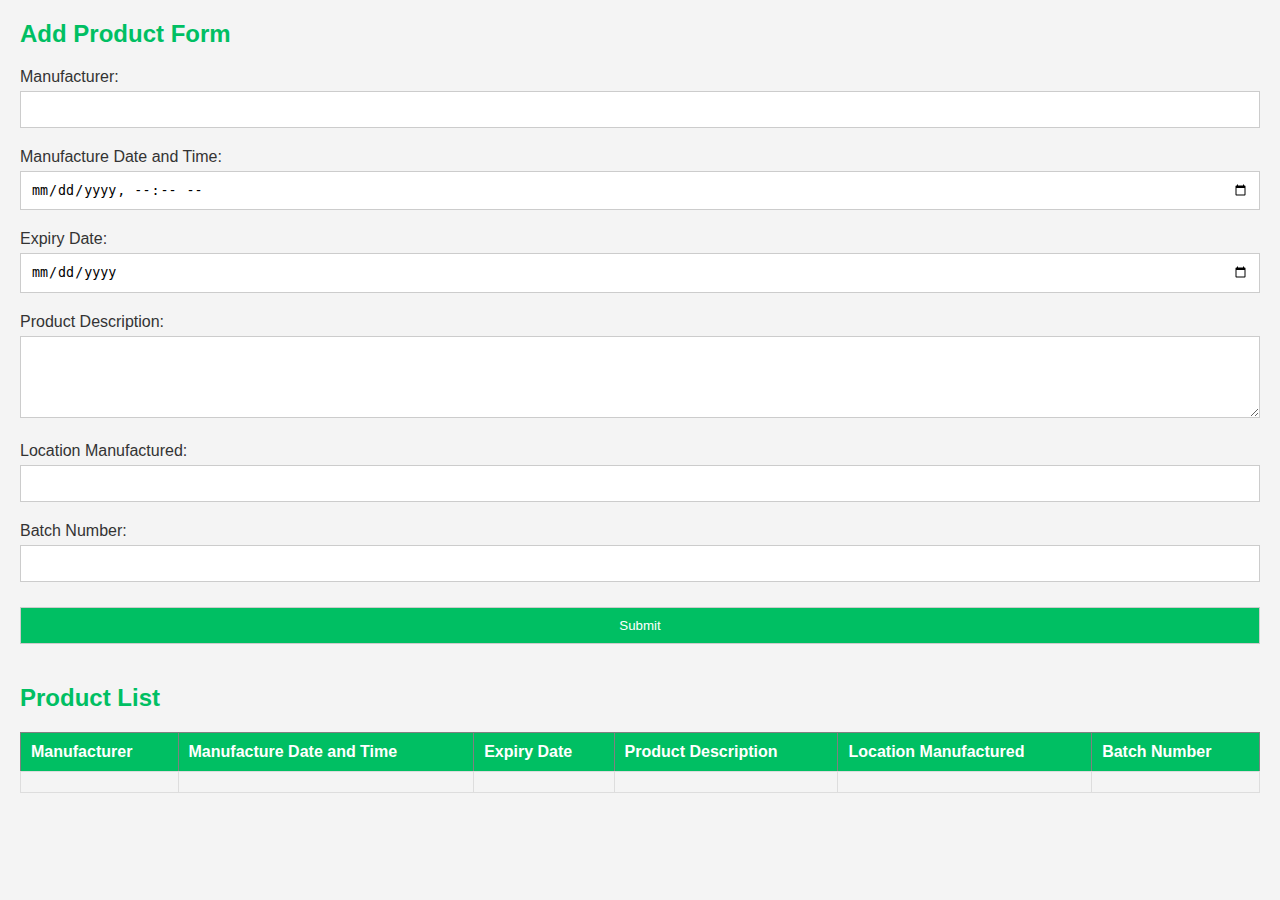
<file: src/main/resources/html/addproduct.html>
<!DOCTYPE html>
<html lang="en" xmlns:th="http://www.thymeleaf.org">
<head>
    <meta charset="UTF-8">
    <meta http-equiv="X-UA-Compatible" content="IE=edge">
    <meta name="viewport" content="width=device-width, initial-scale=1.0">
    <title>Product Form and List</title>
    <link rel="stylesheet" href="css/style.css">
</head>
<body>

<h2>Add Product Form</h2>

<form action="/product.action" method="post">
    <label for="manufacturer">Manufacturer:</label>
    <input type="text" id="manufacturer" name="manufacturer" required><br>

    <label for="manufactureDateTime">Manufacture Date and Time:</label>
    <input type="datetime-local" id="manufactureDateTime" name="manufactureDateTime" required><br>

    <label for="expiryDate">Expiry Date:</label>
    <input type="date" id="expiryDate" name="expiryDate" required><br>

    <label for="productDescription">Product Description:</label>
    <textarea id="productDescription" name="productDescription" rows="4" required></textarea><br>

    <label for="locationManufactured">Location Manufactured:</label>
    <input type="text" id="locationManufactured" name="locationManufactured" required><br>

    <label for="batchNumber">Batch Number:</label>
    <input type="text" id="batchNumber" name="batchNumber" required><br>

    <input type="submit" value="Submit">
</form>

<!-- Check if the product list is not empty -->
<th:block th:if="${not #lists.isEmpty(products)}">
    <h2>Product List</h2>

    <table border="1">
        <thead>
        <tr>
            <th>Manufacturer</th>
            <th>Manufacture Date and Time</th>
            <th>Expiry Date</th>
            <th>Product Description</th>
            <th>Location Manufactured</th>
            <th>Batch Number</th>
        </tr>
        </thead>
        <tbody>
        <!-- Iterate through the list of JsonNodes -->
        <th:block th:each="product : ${products}">
            <tr>
                <!-- Access individual properties from the JsonNode -->
                <td th:text="${product.get('manufacturer')}"></td>
                <td th:text="${product.get('manufactureDateTime')}"></td>
                <td th:text="${product.get('expiryDate')}"></td>
                <td th:text="${product.get('productDescription')}"></td>
                <td th:text="${product.get('locationManufactured')}"></td>
                <td th:text="${product.get('batchNumber')}"></td>
            </tr>
        </th:block>
        </tbody>
    </table>
</th:block>

</body>
</html>
</file>
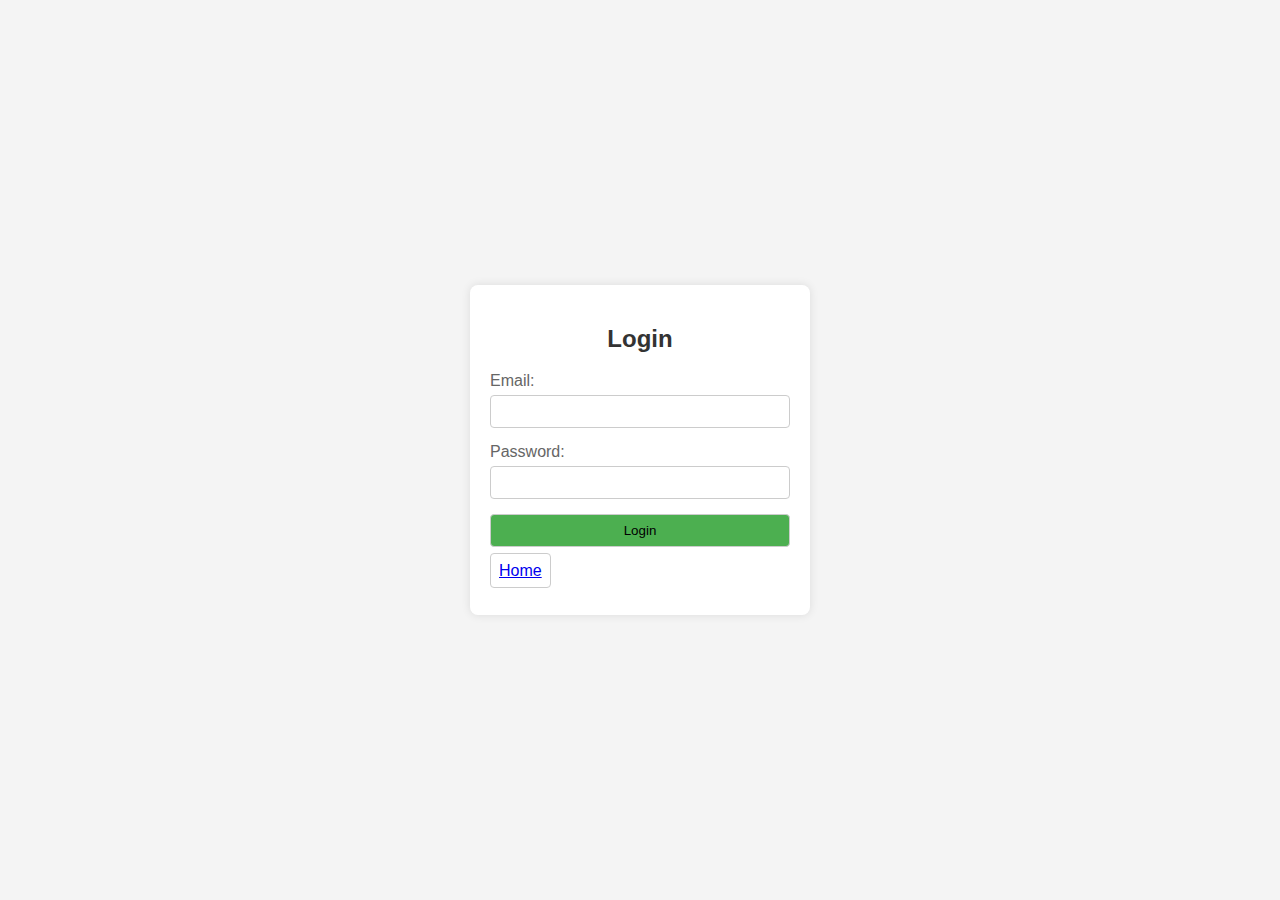
<file: src/main/resources/html/login.html>
<!DOCTYPE html>
<html lang="en">
<head>
    <meta charset="UTF-8">
    <meta name="viewport" content="width=device-width, initial-scale=1.0">
    <title>Login</title>
    <style>
        body {
            font-family: Arial, sans-serif;
            background-color: #f4f4f4;
            margin: 0;
            display: flex;
            justify-content: center;
            align-items: center;
            height: 100vh;
        }

        .login-form {
            background-color: #fff;
            padding: 20px;
            border-radius: 8px;
            box-shadow: 0 0 10px rgba(0, 0, 0, 0.1);
            width: 300px;
        }

        .login-form h2 {
            text-align: center;
            color: #333;
        }

        .form-group {
            margin-bottom: 15px;
        }

        .form-group label {
            display: block;
            margin-bottom: 5px;
            color: #666;
        }

        .form-group input {
            width: 100%;
            padding: 8px;
            box-sizing: border-box;
            border: 1px solid #ccc;
            border-radius: 4px;
        }

        .form-group input[type="submit"] {
            background-color: #4caf50; //green
            color: #fff;
            cursor: pointer;
        }

        .form-group input[type="submit"]:hover {
            background-color: #45a049;
        }

        #home {
        width: 100%;
            padding: 8px;
            box-sizing: border-box;
            border: 1px solid #ccc;
            border-radius: 4px;
            justify-content: center;
          align-items: center;
          align-text:center;
        }
    </style>
</head>
<body>

<div class="login-form">
    <h2>Login</h2>
    <form action="/dashboard" method="get">
        <div class="form-group">
            <label for="email">Email:</label>
            <input type="email" id="email" name="email" required>
        </div>
        <div class="form-group">
            <label for="password">Password:</label>
            <input type="password" id="password" name="password" required>
        </div>
        <div class="form-group">
            <input type="submit" value="Login">
        </div>

        <div class="form-group">
            <a href="index.html" id="home">Home</a>
        </div>
    </form>
</div>

</body>
</html>
</file>
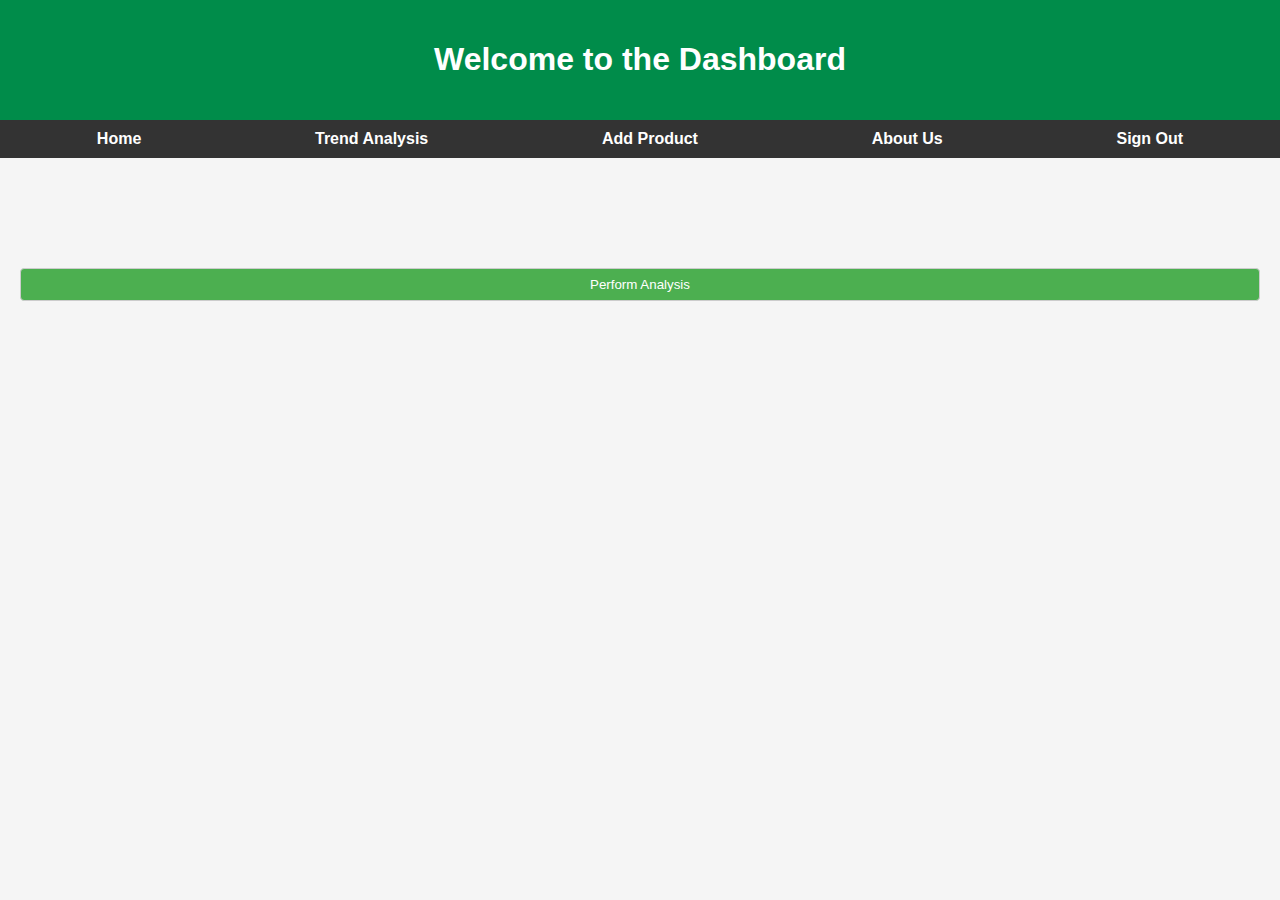
<file: src/main/resources/html/rendTA.html>
<!DOCTYPE html>
<html lang="en">
<head>
    <meta charset="UTF-8">
    <meta name="viewport" content="width=device-width, initial-scale=1.0">
    <title>Stylish Dashboard</title>
    <style>
        body {
          margin: 0;
          padding: 0;
          font-family: 'Arial', sans-serif;
          background-color: #f5f5f5;
        }

        header {
          background-color: #008c4a;
          color: #fff;
          text-align: center;
          padding: 20px;
        }

        header img {
          width: 100%;
          height: auto;
          max-height: 300px;
          border-radius: 8px;
          margin: 20px 0;
        }

        nav {
          background-color: #333;
          padding: 10px;
        }

        nav ul {
          list-style: none;
          padding: 0;
          margin: 0;
          display: flex;
          justify-content: space-around;
        }

        nav li {
          margin: 0;
        }

        nav a {
          text-decoration: none;
          color: #fff;
          font-weight: bold;
        }

        main {
          padding: 20px;
        }

        .welcome-message {
          text-align: center;
          margin-top: 90px;
          justify-content: center;
          align-items: center;
          align-text:center;
        }
        .form-group {
            margin-bottom: 15px;
        }

        .form-group input {
            width: 100%;
            padding: 8px;
            box-sizing: border-box;
            border: 1px solid #ccc;
            border-radius: 4px;
             margin: 0;

        }

        .form-group input[type="submit"] {
            background-color: #4caf50;
            color: #fff;
            cursor: pointer;
            display: flex;
            justify-content: center;
            align-items: center;
            align-text:center;
        }

         .form-group input[type="submit"]:hover {
            background-color: #45a049;

        }
    </style>
</head>
<body>

<header>
    <h1>Welcome to the Dashboard</h1>
    <!--    <img src="css/images/BOGUARD%20LOGO.png" alt="Landscape"  width="100" height="250">-->
</header>

<nav>
    <ul>
        <li><a href="dashboard.html">Home</a></li>
        <li><a href="rendTA.html">Trend Analysis</a></li>
        <li><a href="addproduct.html">Add Product</a></li>
        <li><a href="#">About Us</a></li>
        <li><a href="login.html">Sign Out</a></li>
    </ul>
</nav>

<main>
    <div class="welcome-message">
        <form action="/trend-analysis" method="get">
            <div class="form-group">
                <input type="submit" value="Perform Analysis">
            </div>
        </form>
    </div>
    <!-- Add content for each section here -->
</main>

</body>
</html>
</file>
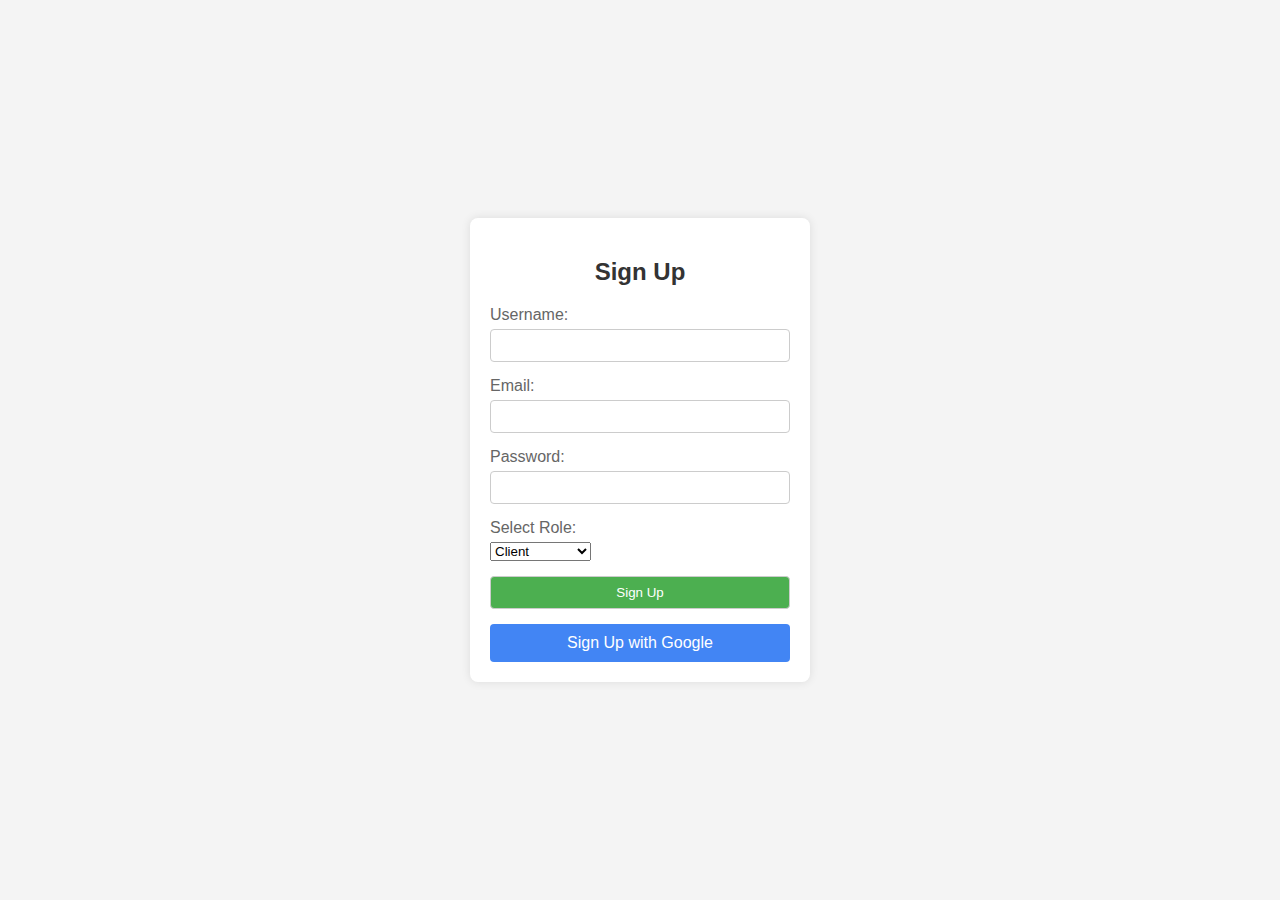
<file: src/main/resources/html/signup.html>
<!DOCTYPE html>
<html lang="en">
<head>
    <meta charset="UTF-8">
    <meta name="viewport" content="width=device-width, initial-scale=1.0">
    <title>Sign Up Form</title>
    <style>
        body {
          font-family: Arial, sans-serif;
          background-color: #f4f4f4;
          margin: 0;
          display: flex;
          justify-content: center;
          align-items: center;
          height: 100vh;
        }
<!--        .logo  {-->
<!--            text-align: center;-->
<!--            align-items: center;-->
<!--        }-->
        .logo img {
            width: 100px;
            height: auto;
        }


        .signup-form {
          background-color: #fff;
          padding: 20px;
          border-radius: 8px;
          box-shadow: 0 0 10px rgba(0, 0, 0, 0.1);
          width: 300px;
        }

        .signup-form h2 {
          text-align: center;
          color: #333;
        }

        .form-group {
          margin-bottom: 15px;
        }

        .form-group label {
          display: block;
          margin-bottom: 5px;
          color: #666;
        }

        .form-group input {
          width: 100%;
          padding: 8px;
          box-sizing: border-box;
          border: 1px solid #ccc;
          border-radius: 4px;
        }

        .form-group input[type="submit"] {
          background-color: #4caf50;
          color: #fff;
          cursor: pointer;
        }

        .form-group input[type="submit"]:hover {
          background-color: #45a049;
        }

        .google-signup {
          background-color: #4285f4;
          color: #fff;
          padding: 10px;
          text-align: center;
          border-radius: 4px;
          cursor: pointer;
        }

        .google-signup:hover {
          background-color: #357ae8;
        }

    </style>
</head>

<body>

<div class="signup-form">

    <h2>Sign Up</h2>
    <form action="/signupComplete" method="get">
        <div class="form-group">
            <label for="username">Username:</label>
            <input type="text" id="username" name="username" required>
        </div>
        <div class="form-group">
            <label for="email">Email:</label>
            <input type="email" id="email" name="email" required>
        </div>
        <div class="form-group">
            <label for="password">Password:</label>
            <input type="password" id="password" name="password" required>
        </div>
        <div class="form-group">
            <label for="role">Select Role:</label>
            <select id="role" name="role" required>
                <option value="client">Client</option>
                <option value="manufacturer">Manufacturer</option>
            </select>
        </div>
        <div class="form-group">
            <input type="submit" value="Sign Up">
        </div>
    </form>
    <div class="google-signup" onclick="googleSignUp()">
        Sign Up with Google
    </div>
</div>

<script>
    function googleSignUp() {
      // Implement Google sign-up logic here
      alert('Implement Google sign-up logic');
    }
</script>

</body>
</html>
</file>
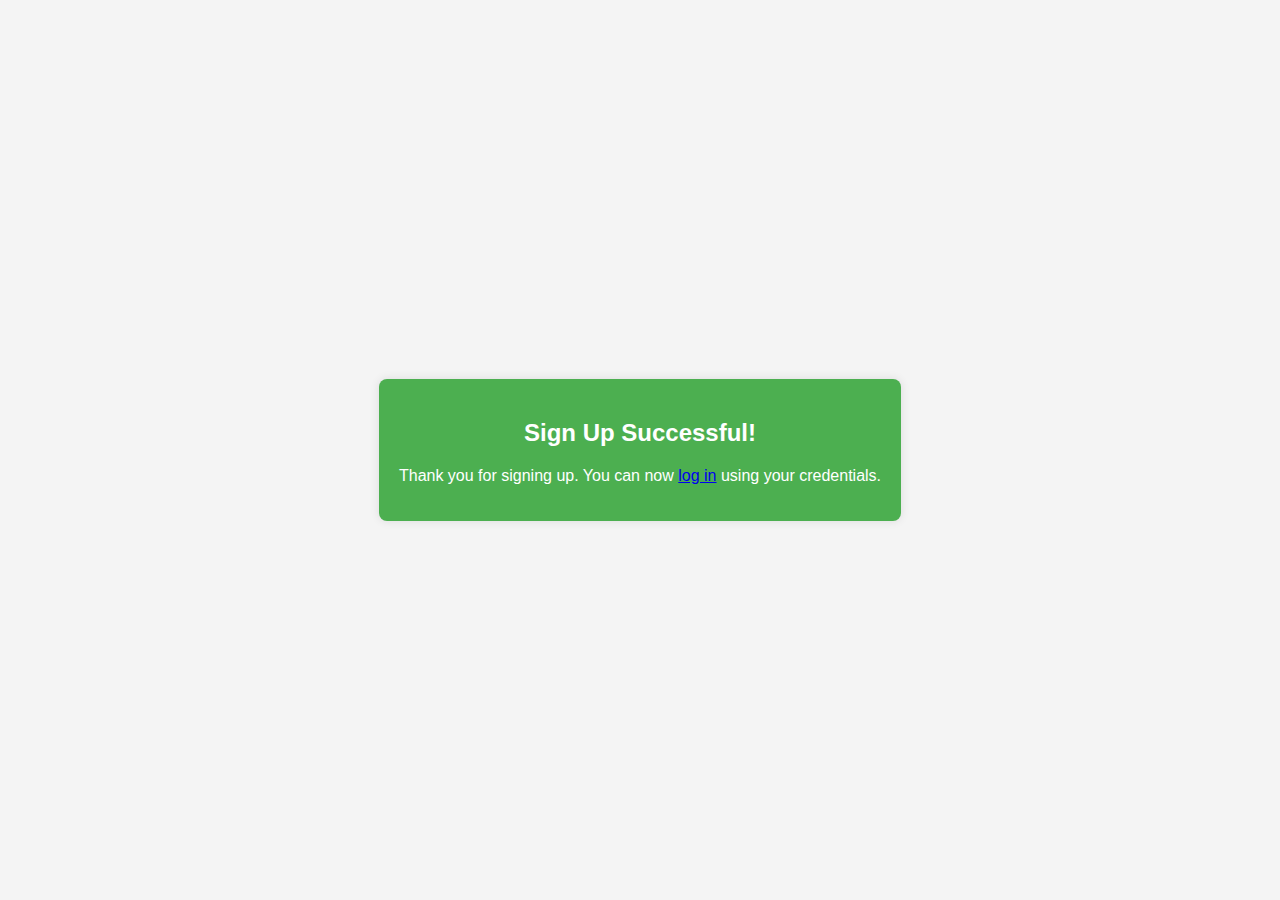
<file: src/main/resources/html/signupComplete.html>
<!DOCTYPE html>
<html lang="en">
<head>
    <meta charset="UTF-8">
    <meta name="viewport" content="width=device-width, initial-scale=1.0">
    <title>Sign Up Successful</title>
    <style>
        body {
            font-family: Arial, sans-serif;
            background-color: #f4f4f4;
            margin: 0;
            display: flex;
            justify-content: center;
            align-items: center;
            height: 100vh;
        }

        .success-message {
            background-color: #4caf50;
            color: #fff;
            padding: 20px;
            border-radius: 8px;
            box-shadow: 0 0 10px rgba(0, 0, 0, 0.1);
            text-align: center;
        }
    </style>
</head>
<body>

<div class="success-message">
    <h2>Sign Up Successful!</h2>
    <p>Thank you for signing up. You can now <a href="login.html">log in</a> using your credentials.</p>
</div>

</body>
</html>
</file>
<file: src/main/resources/html/css/style.css>
/* Style for the entire body */
body {
    font-family: 'Arial', sans-serif;
    background-color: #f4f4f4;
    color: #333;
    margin: 20px;
}

/* Style for the form */
form {
    margin-bottom: 20px;
}

/* Style for the headings */
h2 {
    color: #00bf63;
}

/* Style for the table */
table {
    width: 100%;
    border-collapse: collapse;
    margin-top: 20px;
}

/* Style for table header */
th {
    background-color: #00bf63;
    color: #fff;
    padding: 10px;
    text-align: left;
}

/* Style for table cells */
td {
    border: 1px solid #ddd;
    padding: 10px;
}

/* Style for form input fields */
input[type="text"],
input[type="datetime-local"],
input[type="date"],
textarea,
input[type="submit"] {
    width: 100%;
    padding: 10px;
    margin: 5px 0 20px 0;
    display: inline-block;
    border: 1px solid #ccc;
    box-sizing: border-box;
}

/* Style for submit button */
input[type="submit"] {
    background-color: #00bf63;
    color: #fff;
    cursor: pointer;
}

/* Hover effect for submit button */
input[type="submit"]:hover {
    background-color: #008c4a;
}
</file>
